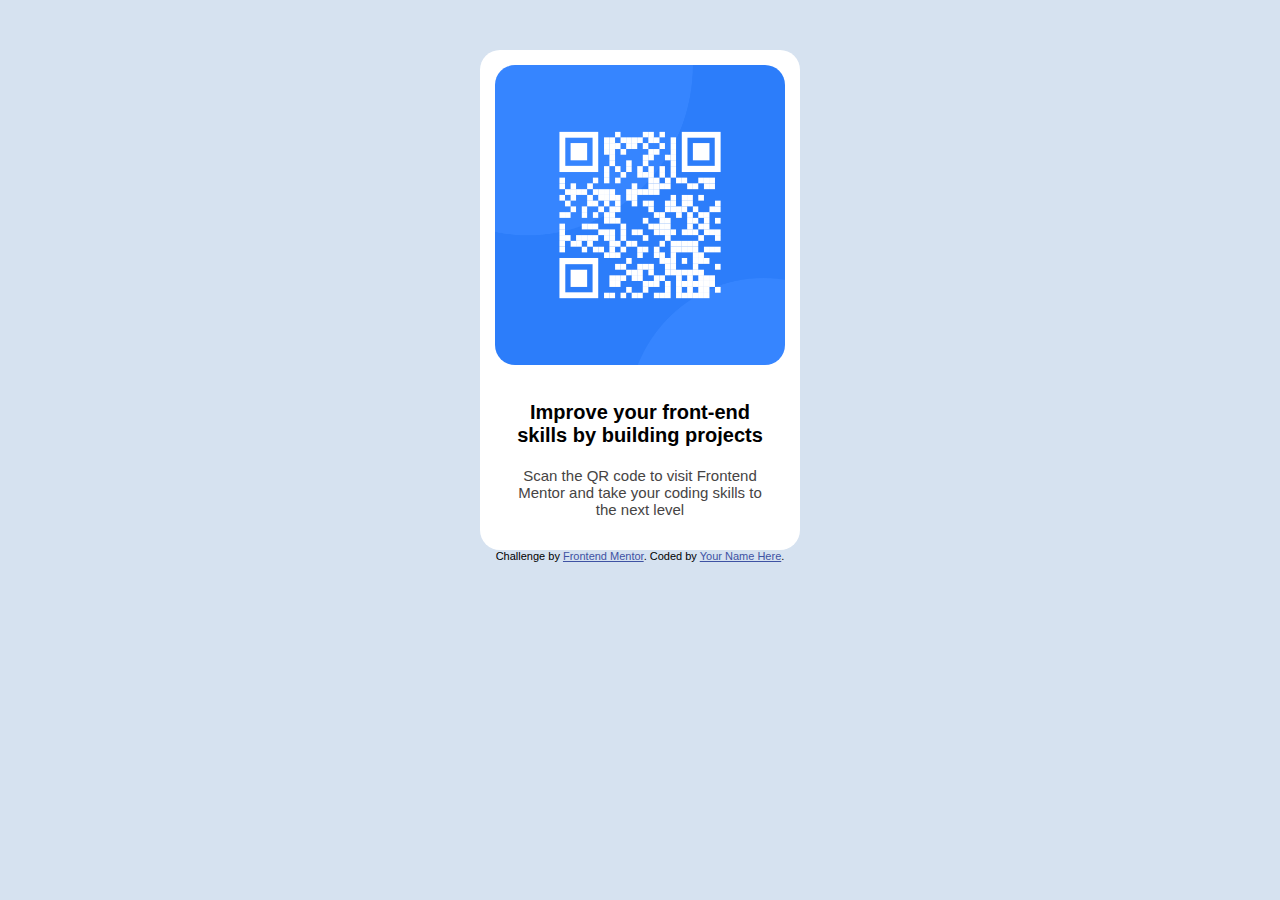
<file: index.html>
<!DOCTYPE html>
<html lang="en">
<head>
    <meta charset="UTF-8">
    <meta name="viewport" content="width=device-width, initial-scale=1.0">
    <title>Document</title>
    <link rel="stylesheet" href="style.css">
</head>
<body>
    <div class="container">
        <img src="qr-code-component-main/images/image-qr-code.png" alt="">
        <div class="content">
            <p class="one">Improve your front-end <br>skills by building projects</p>
            <p class="two">Scan the QR code to visit Frontend <br>Mentor and take your coding skills to <br>the next level</p>
        </div>
    </div>

    <div class="attribution">
        Challenge by <a href="https://www.frontendmentor.io?ref=challenge" target="_blank">Frontend Mentor</a>. 
        Coded by <a href="#">Your Name Here</a>.
    </div>
    
</body>
</html>
</file>
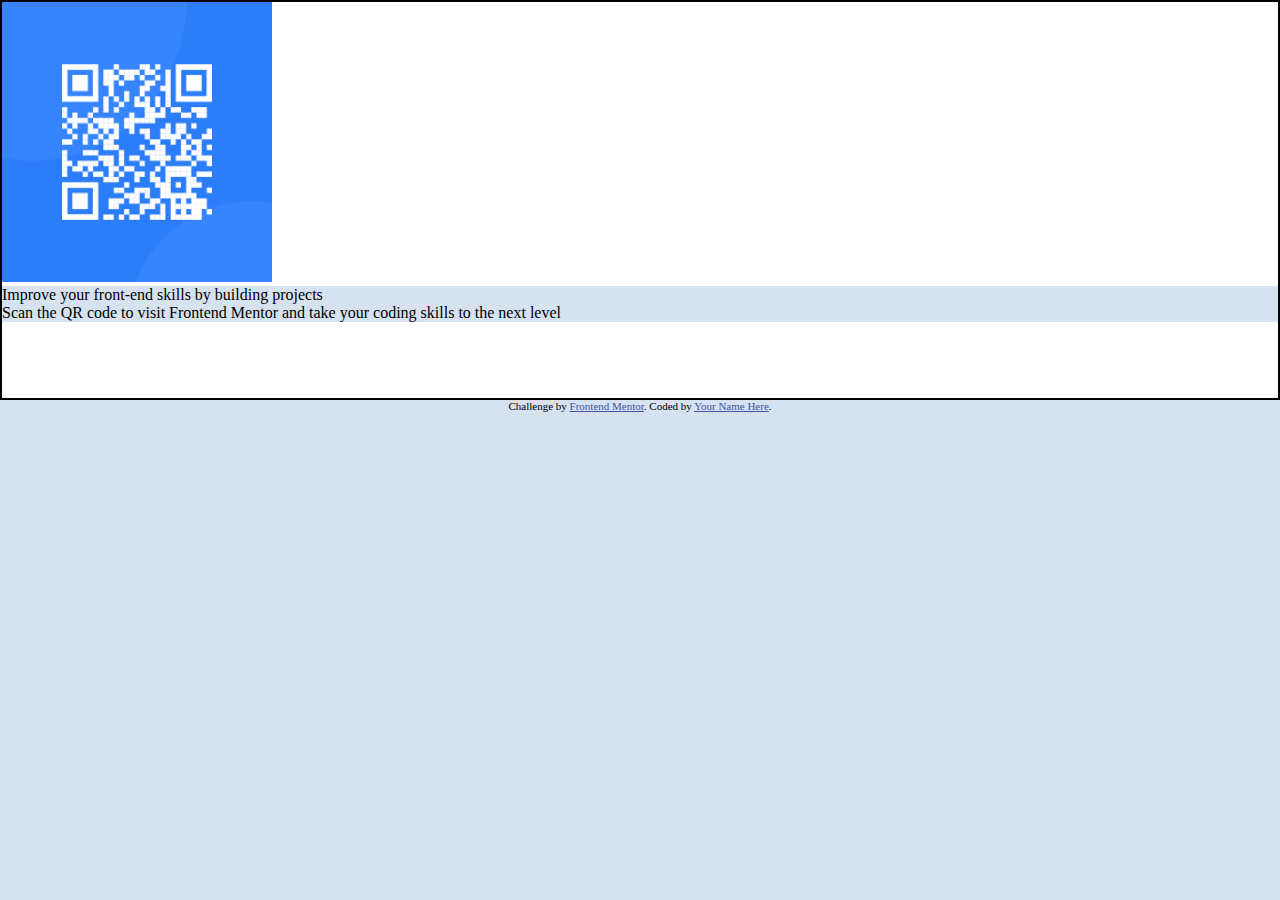
<file: qr-code-component-main/index.html>
<!DOCTYPE html>
<html lang="en">
<head>
  <meta charset="UTF-8">
  <meta name="viewport" content="width=device-width, initial-scale=1.0"> <!-- displays site properly based on user's device -->

  <link rel="icon" type="image/png" sizes="32x32" href="./images/favicon-32x32.png">
  
  <title>Frontend Mentor | QR code component</title>
  <link rel="stylesheet" href="style.css">

  <!-- Feel free to remove these styles or customise in your own stylesheet 👍 -->
  <style>
    .attribution { font-size: 11px; text-align: center; }
    .attribution a { color: hsl(228, 45%, 44%); }
  </style>
</head>
<body>
  <div class="container">
    <img src="images/image-qr-code.png" alt="">
    <p>Improve your front-end skills by building projects</p>
    <p>Scan the QR code to visit Frontend Mentor and take your coding skills to the next level</p>
  </div>

  

  
  
  <div class="attribution">
    Challenge by <a href="https://www.frontendmentor.io?ref=challenge" target="_blank">Frontend Mentor</a>. 
    Coded by <a href="#">Your Name Here</a>.
  </div>  
</body>
</html>
</file>
<file: style.css>
@import url('https://fonts.googleapis.com/css2?family=Outfit:wght@100..900&display=swap');
*{
    margin: 0;
    padding: 0;
    box-sizing: border-box;
    background: hsl(212, 45%, 89%);
    max-width: 1440px;
    font-family: sans-serif;
}
.container{
    width: 320px;
    /* margin-left: auto;
    margin-right: auto; */
    margin: auto;
    margin-top: 50px;
    background: hsl(0, 0%, 100%);
    height: 500px;
    padding: 15px;
    padding-top: 15px;
    border-radius: 20px;
}
.content{
    background: hsl(0, 0%, 100%);
    padding: 2px .9rem;
}
p{
    background: hsl(0, 0%, 100%); 
    text-align: center;
    font-size: 15px;
}
p.one{
    padding-top: 30px;
    font-weight: 700;
    font-size: 20px;
}
p.two{
    padding-top: 20px;
    font-weight: 400;
    color: hsl(0, 1%, 27%);
}
img{
    width: 290px;
    height: 300px; 
    border-radius: 20px; 
}
.attribution { 
    font-size: 11px; 
    text-align: center; 
}
.attribution a { 
    color: hsl(228, 45%, 44%); 
}
</file>
<file: qr-code-component-main/style.css>
@import url('https://fonts.googleapis.com/css2?family=Outfit:wght@100..900&display=swap');
*{
    margin: 0;
    padding: 0;
    box-sizing: border-box;
    background: hsl(212, 45%, 89%);
    max-width: 1440px;
}
.container{
    border: 2px solid;
    /* width: 400px; */
    /* margin-left: auto;
    margin-right: auto; */
    /* margin: auto;
    margin-top: 100px; */
    background: hsl(0, 0%, 100%);
    height: 400px;
}
img{
    width: 270px;
    height: 280px;  
}
</file>
